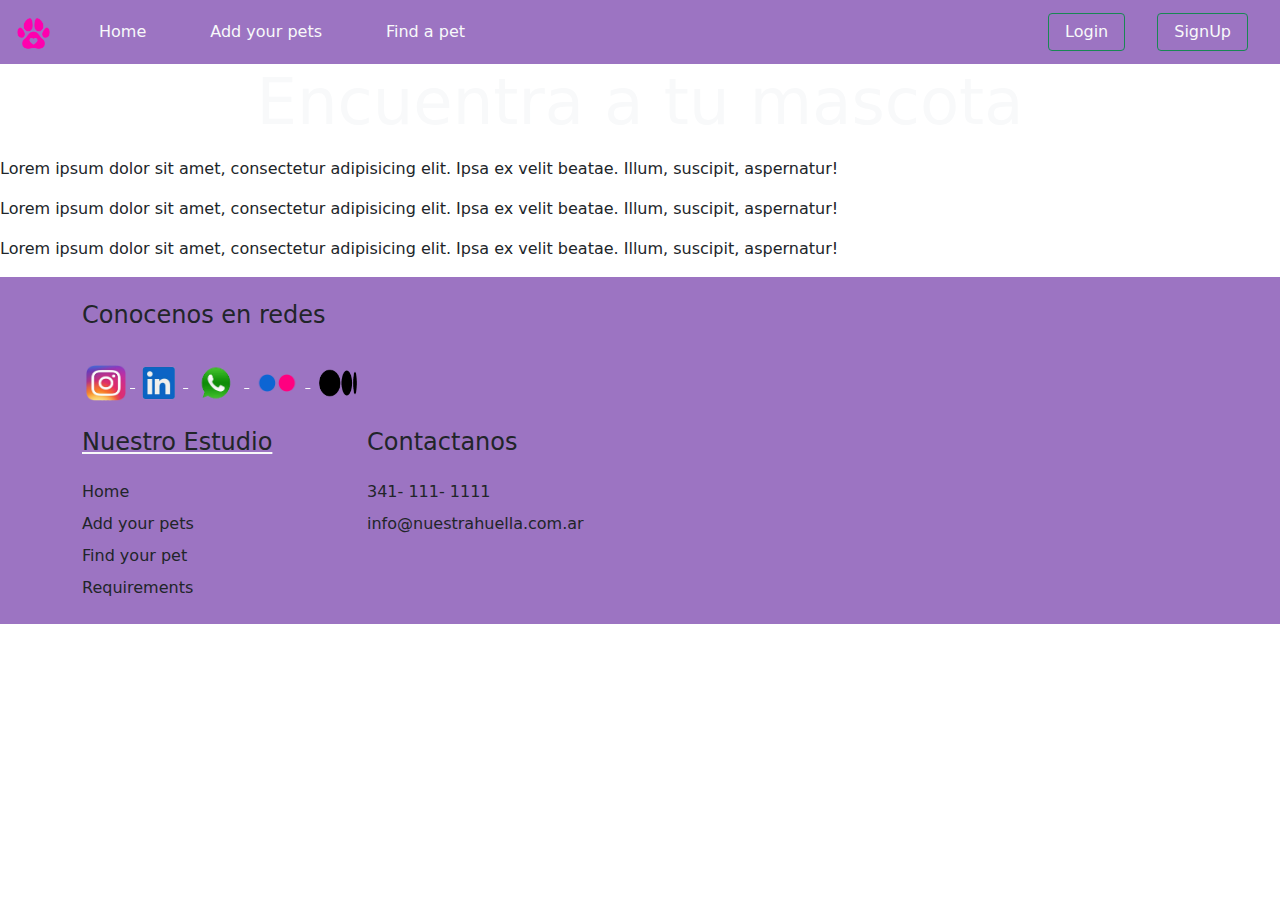
<file: main2/src/main/resources/templates/Index.html>
<!DOCTYPE html>
<html lang="es-AR" xmlns:th="http://www.thymeleaf.org">

<head>
  <meta charset="UTF-8">
  <meta name="viewport" content="width=device-width, initial-scale=1.0">
  <link rel="stylesheet" href="../static/css/main.css">
  <link rel="icon" type="image/png" href="../static/img/ícono.png">
  <link href="../static/bootstrap/css/bootstrap.min.css" rel="stylesheet" crossorigin="anonymous">




  <title>Tu Huella</title>
</head>

<body>
  <header>
    <nav class="navbar navbar-expand-lg navbar-dark estiloNav">
      <div class="container-fluid text-light estiloNav px-3">
        <a class="navbar-brand tex-light" href="#">
          <img src="../static/img/Huella_nueva.png" class="img-fluid d-inline-block align-text-top" width="35"
            height="35" alt="">
        </a>
        <button class="navbar-toggler" type="button" data-bs-toggle="collapse" data-bs-target="#navbarSupportedContent"
          aria-controls="navbarSupportedContent" aria-expanded="false" aria-label="Toggle navigation">
          <span class="navbar-toggler-icon"></span>
        </button>
        <div class="collapse navbar-collapse" id="navbarSupportedContent">
          <ul class="navbar-nav me-auto mb-3 mb-lg-0">
            <li class="nav-item">
              <a class="nav-link text-light btn-outline-success rounded-pill mx-2 px-4" aria-current="page" href="#">
                Home</a>
            </li>
            <li class="nav-item">
              <a class="nav-link text-light btn-outline-success rounded-pill mx-2 px-4" href="AddAPet-form.html">Add
                your
                pets</a>
            </li>
            <li class="nav-item">
              <a class="nav-link text-light btn-outline-success rounded-pill mx-2 px-4" data-bs-toggle="collapse"
                data-bs-target="#collapseWidthExample" aria-expanded="false" aria-controls="collapseWidthExample" href ="/pets.html">
                Find a
                pet</a>
            </li>

          </ul>
          <a class="btn text-light btn-outline-success mx-3 px-3 " href="login.html">Login</a>
          <a class="btn text-light btn-outline-success mx-3 px-3" href="singup-form.html">SignUp</a>
          <!-- <form class="d-flex">
            <input class="form-control m-2" type="search" placeholder="Search" aria-label="Search">
            <button class="text-light btn btn-outline-success my-2" type="submit">Search</button>
          </form> -->
        </div>
      </div>
    </nav>
    <div>
      <div class="collapse collapse-horizontal" id="collapseWidthExample">
        <div style="width: 100vw;">
          <nav>
            <section id="sección">
              <!-- <a id="primer" href="https://github.com/"> Ingresa ciudad, <br> país </br> o código postal </a> -->
              <a id="segundo" href="https://getbootstrap.com/"> Encuentra <br> un </br> perro </a>
              <a id="tercero" href="https://www.w3schools.com/"> Encuentra <br> un </br> gato </a>
              <a id="cuarto" href="https://flexboxfroggy.com/#es"> Encuentra <br> otras </br> mascotas </a>
            </section>
        </div>
      </div>
    </div>
  </header>

  <main>
    <section>
      <div class="container d-flex justify-content-center">
        <p class="display-3 text-light">Encuentra a tu mascota</p>
      </div>
      <div class="wrap">
        <div class="tarjeta-wrap">
          <div class="tarjeta">
            <div class="adelante card1"></div>
            <div class="atras">
              <p>Lorem ipsum dolor sit amet, consectetur adipisicing elit. Ipsa ex velit beatae. Illum, suscipit,
                aspernatur!</p>
            </div>
          </div>
        </div>
        <div class="tarjeta-wrap">
          <div class="tarjeta">
            <div class="adelante card2"></div>
            <div class="atras">
              <p>Lorem ipsum dolor sit amet, consectetur adipisicing elit. Ipsa ex velit beatae. Illum, suscipit,
                aspernatur!</p>
            </div>
          </div>
        </div>
        <div class="tarjeta-wrap">
          <div class="tarjeta">
            <div class="adelante card3"></div>
            <div class="atras">
              <p>Lorem ipsum dolor sit amet, consectetur adipisicing elit. Ipsa ex velit beatae. Illum, suscipit,
                aspernatur!</p>
            </div>
          </div>
        </div>
      </div>
      <!-- <div class="container-fluid d-flex justify-content-around align-content-end flex-wrap">
        <div class="card-img" style="width: 50vh;">
          <img src="../static/img/Logo-Huella.png" class="card-img-top " alt="...">
          <div class="card-body">
            <p class="card-text">Some quick example text to build on the card title and make up the bulk of the card's
              content.</p>
          </div>
        </div>
        <div class="card border border-5 border-success rounded-5 m-2" style="width: 50vh;">
          <img src="../static/img/Logo-Huella.png" class="card-img-top" alt="...">
          <div class="card-body">
            <p class="card-text">Some quick example text to build on the card title and make up the bulk of the card's
              content.</p>
          </div>
        </div>
        <div class="card border border-5 border-primary rounded-5 m-2" style="width: 50vh;">
          <img src="../static/img/Logo-Huella.png" class="card-img-top" alt="...">
          <div class="card-body">
            <p class="card-text">Some quick example text to build on the card title and make up the bulk of the card's
              content.</p>
          </div>
        </div>
        <div class="card border border-5 border-danger rounded-5" style="width: 18rem;">
            <img src="../static/img/Logo-Huella.png" class="card-img-top" alt="...">
            <div class="card-body">
              <p class="card-text">Some quick example text to build on the card title and make up the bulk of the card's
                content.</p>
            </div>
      </div>

      </div>-->
      <!-- </section>
      <div class="container-fluid d-flex justify-content-around align-content-end flex-wrap">
        <div class="card-img border border-5 border-info rounded-5 m-2" style="width: 50vh;">
          <img src="../static/img/Logo-Huella.png" class="card-img-top " alt="...">
          <div class="card-body">
            <p class="card-text">Some quick example text to build on the card title and make up the bulk of the card's
              content.</p>
          </div>
        </div>
        <div class="card border border-5 border-primary rounded-5 m-2" style="width: 50vh;">
          <img src="../static/img/Logo-Huella.png" class="card-img-top" alt="...">
          <div class="card-body">
            <p class="card-text">Some quick example text to build on the card title and make up the bulk of the card's
              content.</p>
          </div>
        </div>
        <div class="card-img border border-5 border-info rounded-5 m-2" style="width: 50vh;">
          <img src="../static/img/Logo-Huella.png" class="card-img-top " alt="...">
          <div class="card-body">
            <p class="card-text">Some quick example text to build on the card title and make up the bulk of the card's
              content.</p>
          </div>
        </div> -->
      <!--<div class="card border border-5 border-danger rounded-5" style="width: 18rem;">
            <img src="../static/img/Logo-Huella.png" class="card-img-top" alt="...">
            <div class="card-body">
              <p class="card-text">Some quick example text to build on the card title and make up the bulk of the card's
                content.</p>
            </div>-->

      <!--<div class="card border border-5 border-danger rounded-5" style="width: 18rem;">
            <img src="../static/img/Logo-Huella.png" class="card-img-top" alt="...">
            <div class="card-body">
              <p class="card-text">Some quick example text to build on the card title and make up the bulk of the card's
                content.</p>
            </div>
        </div>-->
      <aside>

      </aside>
    </section>
  </main>

  <footer class="estiloNav">
    <div class="container pt-4">
      <div class="row d-flex">
        <div class="col-lg col-1">
          <h3 class="h4 pb-lg-3 text-dark regular-400">Conocenos en redes</h2>
            <ul class="list-inline footer-icons light-400">
              <li class="list-inline-item m-1">
                <a class="text-light" target="_blank" href="http://www.instagram/NuestraHuella.com/">
                  <img src="../static/img/Instagram.png" width="40" height="36" alt="Logo Instagram" </a>
              </li>
              <li class="list-inline-item m-1">
                <a class="text-light" target="_blank" href="http://www.Linkedin/NuestraHuella.com/">
                  <img src="../static/img/Linkedin.png" width="40" height="40" alt="Logo Linkedin" </a>
              </li>
              <li class="list-inline-item m-1">
                <a class="text-light" target="_blank" href="https://www.webwhatsapp.com/">
                  <img src="../static/img/WhatsApp.png" width="48" height="50" alt="Logo WhatsApp" </a>
              </li>
              <li class="list-inline-item m-1">
                <a class="text-light" target="_blank" href="https://www.flickr.com/">
                  <img src="../static/img/Flickr.png" width="48" height="50" alt="Logo Flickr" </a>
              </li>
              <li class="list-inline-item m-1">
                <a class="text-light" target="_blank" href="https://www.medium.com/">
                  <img src="../static/img/Medium.png" width="48" height="50" alt="Logo Medium" </a>
              </li>
            </ul>
        </div>

        <div class="col-lg-3 col-md-3 my-sm-0 mt-4">
          <h3 class="h4 pb-lg-3 text-dark regular-400">Nuestro Estudio</h2>
            <ul class="list-unstyled text-dark light-300">
              <li class="pb-2">
                <i class="fas fa-home"></i>
                <i class='bx-fw <!-- bx --> bx-xs'></i><a class="text-decoration-none text-dark py-1 href="
                  index.html">Home</a>
              </li>
              <li class="pb-2">
                <i class="fas fa-plus"></i>
                <i class='bx-fw <!-- bx --> bx-xs'></i><a class="text-decoration-none text-dark py-1"
                  href="AddAPet-form.html">Add your pets</a>
              </li>
              <li class="pb-2">
                <i class="fas fa-search"></i>
                <i class='bx-fw <!-- bx --> bx-xs'></i><a class="text-decoration-none text-dark py-1"
                  href="PetList.html">Find your pet</a>
              </li>
              <li class="pb-2">
                <i class="fas fa-file-contract"></i>
                <i class='bx-fw bx bx-xs'></i></i><a class="text-decoration-none text-dark py-1"
                  href="Requirements.html">Requirements</a>
              </li>
            </ul>
        </div>

        <div class="col-lg-3 col-md-3 my-sm-0 mt-4">
          <h3 class="h4 pb-lg-3 text-dark regular-400">Contactanos</h2>
            <ul class="list-unstyled text-dark light-300">
              <li class="pb-2">
                <i class="fas fa-phone"></i>
                <a class="text-decoration-none text-dark py-1" href="tel:010-020-0340">341- 111- 1111</a>
              </li>
              <li class="pb-2">
                <i class="fas fa-envelope-open"></i>
                <a class="text-decoration-none text-dark py-1"
                  href="mailto:info@nuestrahuella.com">info@nuestrahuella.com.ar</a>
              </li>
            </ul>
        </div>
      </div>
    </div>
  </footer>


  <script src="../static/bootstrap/js/bootstrap.bundle.min.js" crossorigin="anonymous"></script>

</body>

</html>
</file>
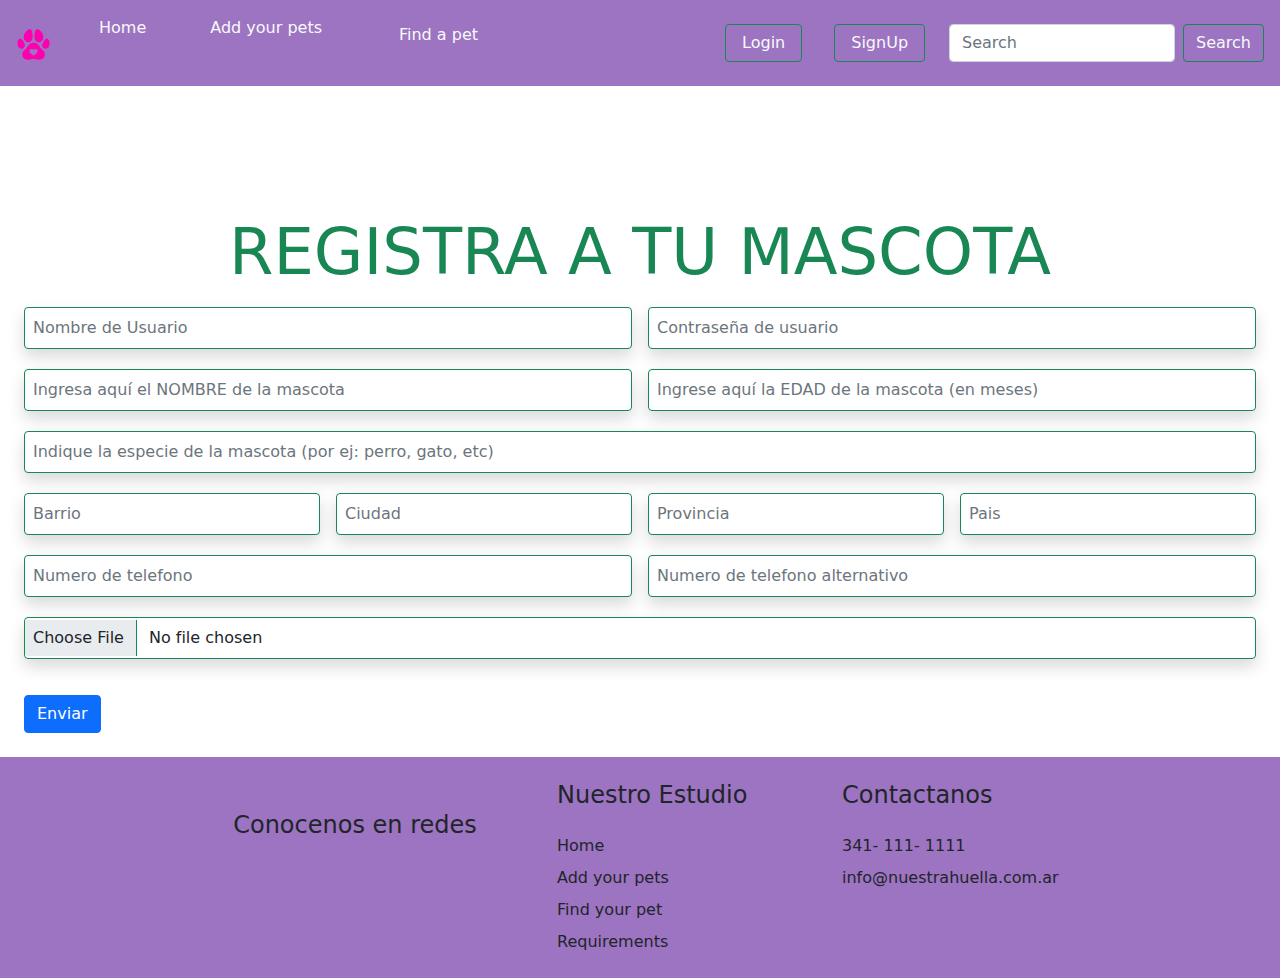
<file: main2/src/main/resources/templates/4-AddAPet-form.html>
<!DOCTYPE html>
<html lang="es-AR" xmlns:th="http://www.thymeleaf.org">

<head>
    <meta charset="UTF-8">
    <meta http-equiv="X-UA-Compatible" content="IE=edge">
    <meta name="viewport" content="width=device-width, initial-scale=1.0">
    <link rel="stylesheet" href="../static/css/main.css">
    <link rel="icon" type="image/png" href="../static/img/ícono.png">
    <link href="../static/bootstrap/css/bootstrap.min.css" rel="stylesheet" crossorigin="anonymous">
    <link rel="preconnect" href="https://fonts.googleapis.com">
    <link rel="preconnect" href="https://fonts.gstatic.com" crossorigin>
    <link href="https://fonts.googleapis.com/css2?family=Irish+Grover&family=Sigmar+One&display=swap" rel="stylesheet">

    <title>Tu Huella</title>
</head>

<body>
    <header>
        <nav class="navbar navbar-expand-lg navbar-dark estiloNav">
            <div class="container-fluid text-light estiloNav px-3">
                <a class="navbar-brand tex-light" href="#">
                    <img src="../static/img/Huella_nueva.png" class="img-fluid d-inline-block align-text-top" width="35"
                        height="35" alt="">
                </a>
                <button class="navbar-toggler" type="button" data-bs-toggle="collapse"
                    data-bs-target="#navbarSupportedContent" aria-controls="navbarSupportedContent"
                    aria-expanded="false" aria-label="Toggle navigation">
                    <span class="navbar-toggler-icon"></span>
                </button>
                <div class="collapse navbar-collapse" id="navbarSupportedContent">
                    <ul class="navbar-nav me-auto mb-3 mb-lg-0">
                        <li class="nav-item">
                            <a class="nav-link text-light btn-outline-success rounded-pill mx-2 px-4"
                                aria-current="page" href="index.html">
                                Home</a>
                        </li>
                        <li class="nav-item">
                            <a class="nav-link text-light btn-outline-success rounded-pill mx-2 px-4"
                                href="AddAPet-form.html">Add your
                                pets</a>
                        </li>
                        <p>
                            <button class="btn text-light" type="button" data-bs-toggle="collapse"
                                data-bs-target="#collapseWidthExample" aria-expanded="false"
                                aria-controls="collapseWidthExample">
                                <li class="nav-item">
                                    <a class="nav-link text-light btn-outline-success rounded-pill mx-2 px-4"
                                        href="/pets.html">Find a
                                        pet</a>
                                </li>
                            </button>
                        </p>
                    </ul>
                    <a class="btn text-light btn-outline-success mx-3 px-3 " href="login.html">Login</a>
                    <a class="btn text-light btn-outline-success mx-3 px-3" href="singup-form.html">SignUp</a>
                    <form class="d-flex">
                        <input class="form-control m-2" type="search" placeholder="Search" aria-label="Search">
                        <button class="text-light btn btn-outline-success my-2" type="submit">Search</button>
                    </form>
                </div>
            </div>
        </nav>
        <div style="min-height: 120px;">
            <div class="collapse collapse-horizontal" id="collapseWidthExample">
                <div style="width: 975px;">
                    <nav>
                        <section id="sección">
                            <a id="primer" href="https://github.com/"> Ingresa ciudad, <br> país </br> o código postal
                            </a>
                            <a id="segundo" href="https://getbootstrap.com/"> Encuentra <br> un </br> perro </a>
                            <a id="tercero" href="https://www.w3schools.com/"> Encuentra <br> un </br> gato </a>
                            <a id="cuarto" href="https://flexboxfroggy.com/#es"> Encuentra <br> otras </br> mascotas
                            </a>
                        </section>
                </div>
            </div>
        </div>
    </header>

    <main>
        <div class="titulos p-2 text-success">
            <h2 class="display-3 d-flex justify-content-center">REGISTRA A TU MASCOTA</h2>
        </div>
        <form class="row g-3 d-flex justify-content-center px-4" method="post" action="/send.php"
            enctype="multipart/form-data">
            <div class="col-md-6">
                <input type="text" name="USER"
                    class="form-control border border-success shadow p-2 mb-1 bg-body rounded"
                    placeholder="Nombre de Usuario">
            </div>
            <div class="col-md-6">
                <input type="password" pass="password"
                    class="form-control border border-success shadow p-2 mb-1 bg-body rounded"
                    placeholder="Contraseña de usuario">
            </div>
            <div class="col-6">
                <input type="text" name="name"
                    class="form-control border border-success shadow p-2 mb-1 bg-body rounded"
                    placeholder="Ingresa aquí el NOMBRE de la mascota">
            </div>
            <br> <br>
            <div class="col-6">
                <input type="Age" name="age" class="form-control border border-success shadow p-2 mb-1 bg-body rounded"
                    placeholder="Ingrese aquí la EDAD de la mascota (en meses)">
            </div>
            <div class="col-12">
                <input type="specie" name="tipo mascota"
                    class="form-control border border-success shadow p-2 mb-1 bg-body rounded"
                    placeholder="Indique la especie de la mascota (por ej: perro, gato, etc)">
            </div>
            <div class="col-md-3">
                <input type="text" name="neighbourhood"
                    class="form-control border border-success shadow p-2 mb-1 bg-body rounded" placeholder="Barrio">
            </div>
            <div class="col-md-3">
                <input type="text" name="city"
                    class="form-control border border-success shadow p-2 mb-1 bg-body rounded" placeholder="Ciudad">
            </div>
            <div class="col-md-3">
                <input type="text" name="province"
                    class="form-control border border-success shadow p-2 mb-1 bg-body rounded" placeholder="Provincia">
            </div>
            <div class="col-md-3">
                <input type="text" name="country"
                    class="form-control border border-success shadow p-2 mb-1 bg-body rounded" placeholder="Pais">
            </div>
            <div class="col-md-6">
                <input type="number" name="phoneNumber"
                    class="form-control border border-success shadow p-2 mb-1 bg-body rounded"
                    placeholder="Numero de telefono">
            </div>
            <div class="col-md-6">
                <input type="number" name="alternativeNumber"
                    class="form-control border border-success shadow p-2 mb-1 bg-body rounded"
                    placeholder="Numero de telefono alternativo">
            </div>
            <div class="input-group mb-3">
                <input class="form-control border border-success shadow p-2 mb-1 bg-body rounded" type="file"
                    name="photoPet" placeholder="Adjunte la foto de la mascota">
            </div>
            <div class="col-12">
                <button type="submit" class="btn btn-primary">Enviar</button>
            </div>
            <br>
        </form>
        <br>

        <aside>

        </aside>

    </main>

    <footer class="estiloNav col-12">
        <div class="container pt-4">
            <div class="row d-flex justify-content-center">


                <div class="col-lg-4">
                    <a class="navbar-brand" href="index.html"></a>
                    <h2 class="h4 pb-lg-3 text-dark text-center">Conocenos en redes</h2>

                    <ul class="list-inline footer-icons">
                        <li class="list-inline-item m-1">
                            <a class="text-light" target="_blank" href="http://www.instagram/NuestraHuella.com/">
                                <i class='bx bxl-facebook-square bx-md'></i>
                            </a>
                        </li>
                        <li class="list-inline-item m-1">
                            <a class="text-light" target="_blank" href="http://www.Linkedin/NuestraHuella.com/">
                                <i class='bx bxl-linkedin-square bx-md'></i>
                            </a>
                        </li>
                        <li class="list-inline-item m-1">
                            <a class="text-light" target="_blank" href="https://www.webwhatsapp.com/">
                                <i class='bx bxl-whatsapp-square bx-md'></i>
                            </a>
                        </li>
                        <li class="list-inline-item m-1">
                            <a class="text-light" target="_blank" href="https://www.flickr.com/">
                                <i class='bx bxl-flickr-square bx-md'></i>
                            </a>
                        </li>
                        <li class="list-inline-item m-1">
                            <a class="text-light" target="_blank" href="https://www.medium.com/">
                                <i class='bx bxl-medium-square bx-md'></i>
                            </a>
                        </li>
                    </ul>
                </div>

                <div class="col-lg-3 col-md-3 my-sm-0 mt-4">
                    <h3 class="h4 pb-lg-3 text-dark regular-400">Nuestro Estudio</h2>
                        <ul class="list-unstyled text-dark light-300">
                            <li class="pb-2">
                                <i class='bx-fw bx bxs-chevron-right bx-xs'></i><a
                                    class="text-decoration-none text-dark" href="index.html">Home</a>
                            </li>
                            <li class="pb-2">
                                <i class='bx-fw bx bxs-chevron-right bx-xs'></i><a
                                    class="text-decoration-none text-dark py-1" href="PetForm.html">Add your pets</a>
                            </li>
                            <li class="pb-2">
                                <i class='bx-fw bx bxs-chevron-right bx-xs'></i><a
                                    class="text-decoration-none text-dark py-1" href="PetList.html">Find your pet</a>
                            </li>
                            <li class="pb-2">
                                <i class='bx-fw bx bxs-chevron-right bx-xs'></i></i><a
                                    class="text-decoration-none text-dark py-1"
                                    href="Requirements.html">Requirements</a>
                            </li>
                        </ul>
                </div>

                <div class="col-lg-3 col-md-3 my-sm-0 mt-4">
                    <h2 class="h4 pb-lg-3 text-dark regular-400">Contactanos</h2>
                    <ul class="list-unstyled text-dark light-300">
                        <li class="pb-2">
                            <i class='bx-fw bx bx-phone bx-xs'></i><a class="text-decoration-none text-dark py-1"
                                href="tel:010-020-0340">341- 111- 1111</a>
                        </li>
                        <li class="pb-2">
                            <i class='bx-fw bx bx-mail-send bx-xs'></i><a class="text-decoration-none text-dark py-1"
                                href="mailto:info@nuestrahuella.com">info@nuestrahuella.com.ar</a>
                        </li>
                    </ul>
                </div>

            </div>
        </div>
    </footer>

    <script src="../static/bootstrap/js/bootstrap.bundle.min.js" crossorigin="anonymous"></script>

</body>

</html>
</file>
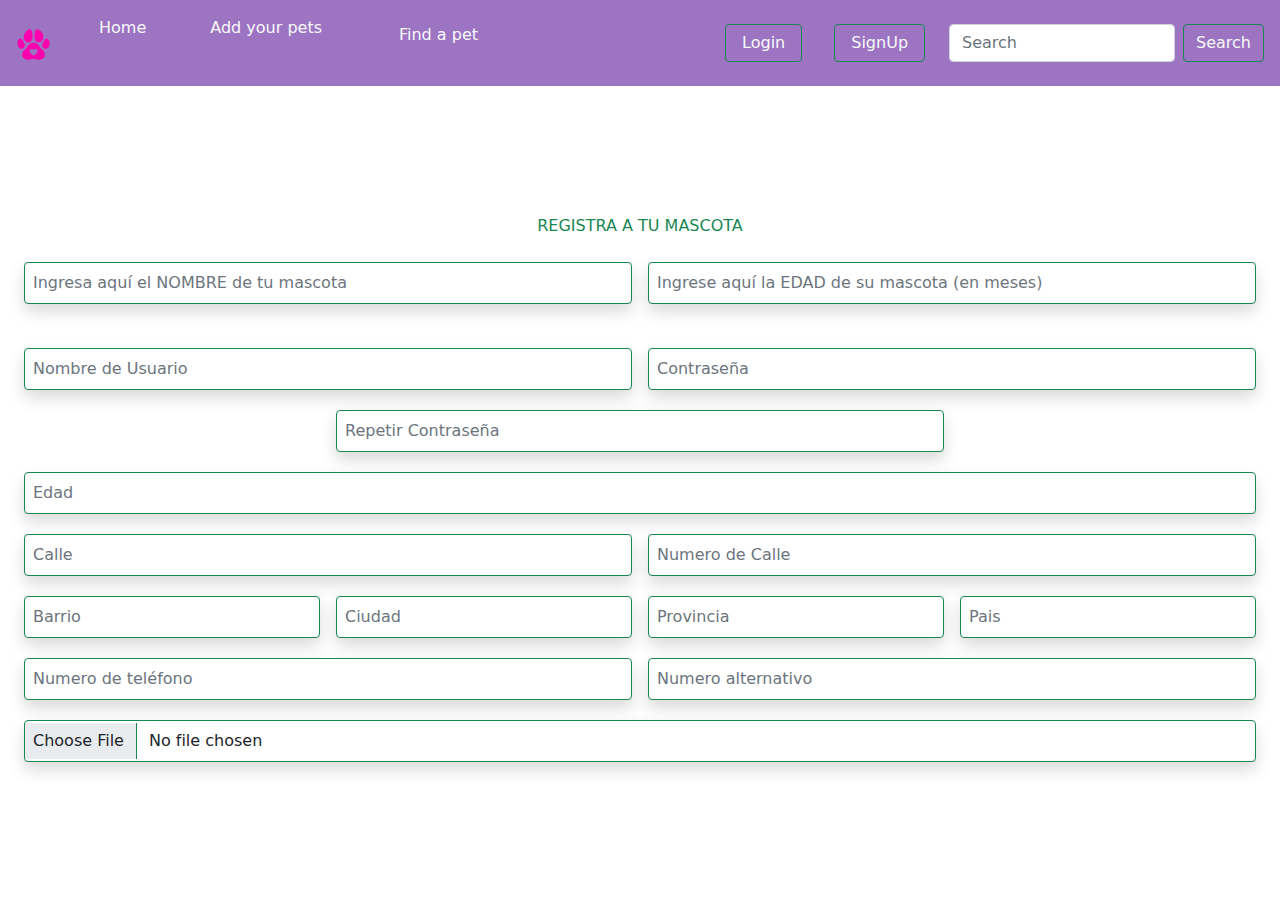
<file: main2/src/main/resources/templates/AddAPet-form.html>
<!DOCTYPE html>
<html lang="es-AR" xmlns:th="http://www.thymeleaf.org">

<head>
    <meta charset="UTF-8">
    <meta http-equiv="X-UA-Compatible" content="IE=edge">
    <meta name="viewport" content="width=device-width, initial-scale=1.0">
    <link rel="stylesheet" href="../static/css/main.css">
    <link rel="icon" type="image/png" href="../static/img/ícono.png">
    <link href="../static/bootstrap/css/bootstrap.min.css" rel="stylesheet" crossorigin="anonymous">
    <link rel="preconnect" href="https://fonts.googleapis.com">
    <link rel="preconnect" href="https://fonts.gstatic.com" crossorigin>
    <link href="https://fonts.googleapis.com/css2?family=Irish+Grover&family=Sigmar+One&display=swap" rel="stylesheet">

    <title>Tu Huella</title>
</head>

<body>
    <header>
        <nav class="navbar navbar-expand-lg navbar-dark estiloNav">
            <div class="container-fluid text-light estiloNav px-3">
                <a class="navbar-brand tex-light" href="#">
                    <img src="../static/img/Huella_nueva.png" class="img-fluid d-inline-block align-text-top" width="35"
                        height="35" alt="">
                </a>
                <button class="navbar-toggler" type="button" data-bs-toggle="collapse"
                    data-bs-target="#navbarSupportedContent" aria-controls="navbarSupportedContent"
                    aria-expanded="false" aria-label="Toggle navigation">
                    <span class="navbar-toggler-icon"></span>
                </button>
                <div class="collapse navbar-collapse" id="navbarSupportedContent">
                    <ul class="navbar-nav me-auto mb-3 mb-lg-0">
                        <li class="nav-item">
                            <a class="nav-link text-light btn-outline-success rounded-pill mx-2 px-4"
                                aria-current="page" href="index.html">
                                Home</a>
                        </li>
                        <li class="nav-item">
                            <a class="nav-link text-light btn-outline-success rounded-pill mx-2 px-4"
                                href="AddAPet-form.html">Add your
                                pets</a>
                        </li>
                        <p>
                            <button class="btn text-light" type="button" data-bs-toggle="collapse"
                                data-bs-target="#collapseWidthExample" aria-expanded="false"
                                aria-controls="collapseWidthExample">
                                <li class="nav-item">
                                    <a class="nav-link text-light btn-outline-success rounded-pill mx-2 px-4"
                                        href="/pets.html">Find a
                                        pet</a>
                                </li>
                            </button>
                        </p>
                    </ul>
                    <a class="btn text-light btn-outline-success mx-3 px-3 " href="login.html">Login</a>
                    <a class="btn text-light btn-outline-success mx-3 px-3" href="singup-form.html">SignUp</a>
                    <form class="d-flex">
                        <input class="form-control m-2" type="search" placeholder="Search" aria-label="Search">
                        <button class="text-light btn btn-outline-success my-2" type="submit">Search</button>
                    </form>
                </div>
            </div>
        </nav>
        <div style="min-height: 120px;">
            <div class="collapse collapse-horizontal" id="collapseWidthExample">
                <div style="width: 975px;">
                    <nav>
                        <section id="sección">
                            <a id="primer" href="https://github.com/"> Ingresa ciudad, <br> país </br> o código postal
                            </a>
                            <a id="segundo" href="https://getbootstrap.com/"> Encuentra <br> un </br> perro </a>
                            <a id="tercero" href="https://www.w3schools.com/"> Encuentra <br> un </br> gato </a>
                            <a id="cuarto" href="https://flexboxfroggy.com/#es"> Encuentra <br> otras </br> mascotas
                            </a>
                        </section>
                </div>
            </div>
        </div>
    </header>

    <main>
        <div class="titulos p-2 text-success">
            <p class="d-flex justify-content-center">REGISTRA A TU MASCOTA</p>
        </div>
        <form class="row g-3 d-flex justify-content-center px-4">
            <div class="col-6">
                <input type="text" name="name"
                    class="form-control border border-success shadow p-2 mb-1 bg-body rounded"
                    placeholder="Ingresa aquí el NOMBRE de tu mascota">
                <br>
            </div>
            <div class="col-md-6">
                <input type="Age" name="age" class="form-control border border-success shadow p-2 mb-1 bg-body rounded"
                    placeholder="Ingrese aquí la EDAD de su mascota (en meses)">
            </div>
            <div class="col-md-6">
                <input type="text" name="USER"
                    class="form-control border border-success shadow p-2 mb-1 bg-body rounded"
                    placeholder="Nombre de Usuario">
            </div>
            <div class="col-md-6">
                <input type="password" pass="password"
                    class="form-control border border-success shadow p-2 mb-1 bg-body rounded" placeholder="Contraseña">
            </div>
            <div class="col-md-6">
                <input type="email" name="password"
                    class="form-control border border-success shadow p-2 mb-1 bg-body rounded"
                    placeholder="Repetir Contraseña">
            </div>
            <div class="col-12">
                <input type="number" name="age"
                    class="form-control border border-success shadow p-2 mb-1 bg-body rounded" placeholder="Edad">
            </div>
            <div class="col-md-6">
                <input type="text" name="street"
                    class="form-control border border-success shadow p-2 mb-1 bg-body rounded" placeholder="Calle">
            </div>
            <div class="col-md-6">
                <input type="number" name="streetNumber"
                    class="form-control border border-success shadow p-2 mb-1 bg-body rounded"
                    placeholder="Numero de Calle">
            </div>
            <div class="col-md-3">
                <input type="text" name="neighborhood"
                    class="form-control border border-success shadow p-2 mb-1 bg-body rounded" placeholder="Barrio">
            </div>
            <div class="col-md-3">
                <input type="text" name="city"
                    class="form-control border border-success shadow p-2 mb-1 bg-body rounded" placeholder="Ciudad">
            </div>
            <div class="col-md-3">
                <input type="text" name="province"
                    class="form-control border border-success shadow p-2 mb-1 bg-body rounded" placeholder="Provincia">
            </div>
            <div class="col-md-3">
                <input type="text" name="country"
                    class="form-control border border-success shadow p-2 mb-1 bg-body rounded" placeholder="Pais">
            </div>
            <div class="col-md-6">
                <input type="number" name="phoneNumber"
                    class="form-control border border-success shadow p-2 mb-1 bg-body rounded"
                    placeholder="Numero de teléfono">
            </div>
            <div class="col-md-6">
                <input type="number" name="alternativeNumber"
                    class="form-control border border-success shadow p-2 mb-1 bg-body rounded"
                    placeholder="Numero alternativo">
            </div>
            <div class="col-12">
                <input type="file" name="profilePhoto"
                    class="form-control border border-success shadow p-2 mb-1 bg-body rounded"
                    placeholder="Foto de perfil">
            </div>
        </form>

        <aside>

        </aside>

    </main>



    <script src="../static/bootstrap/js/bootstrap.bundle.min.js" crossorigin="anonymous"></script>

</body>

</html>
</file>
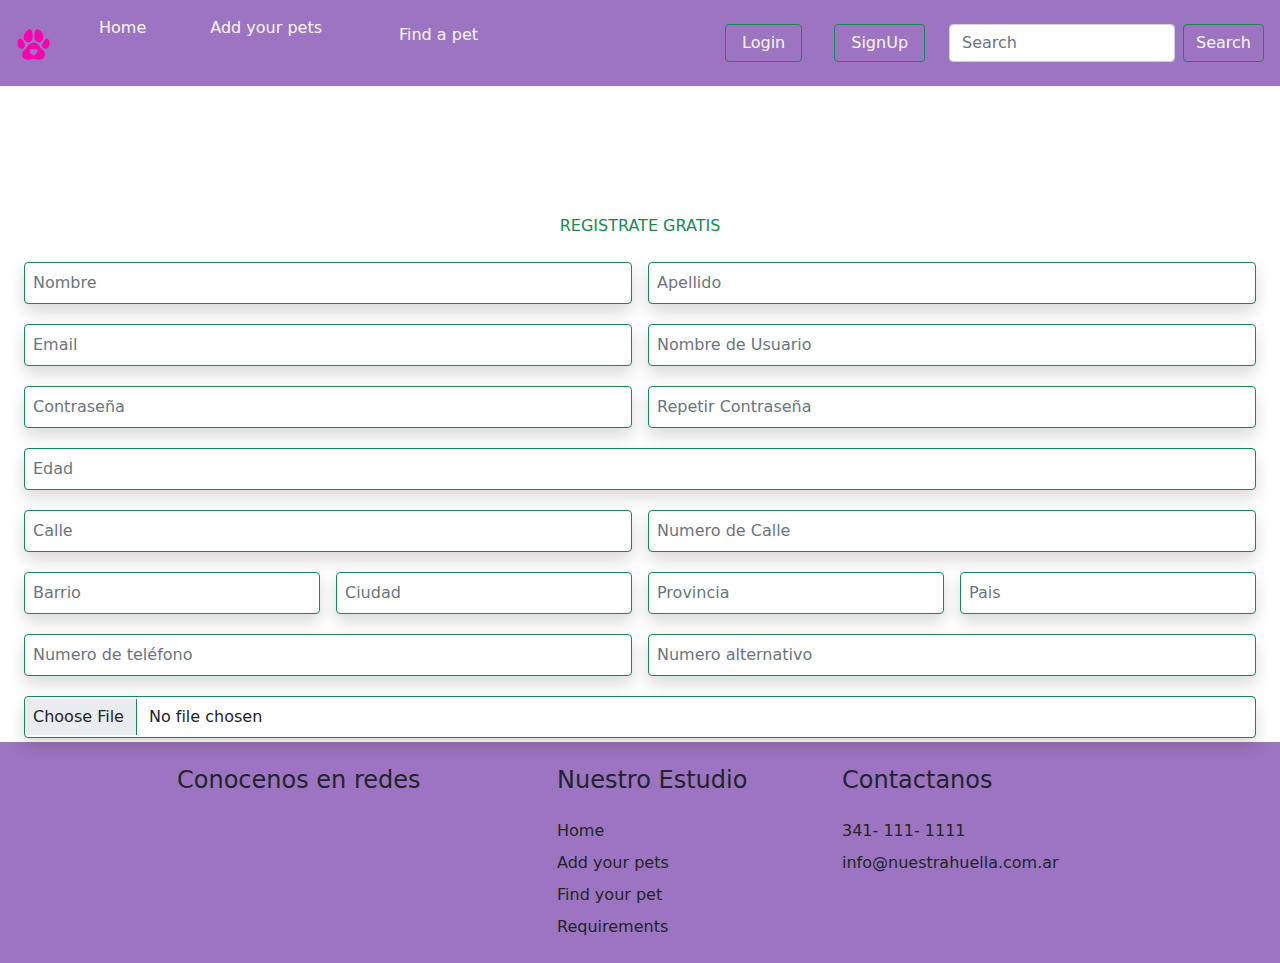
<file: main2/src/main/resources/templates/singup-form.html>
<!DOCTYPE html>
<html lang="es-AR" xmlns:th="http://www.thymeleaf.org">

<head>
  <meta charset="UTF-8">
  <meta http-equiv="X-UA-Compatible" content="IE=edge">
  <meta name="viewport" content="width=device-width, initial-scale=1.0">
  <link rel="stylesheet" href="../static/css/main.css">
  <link rel="icon" type="image/png" href="../static/img/ícono.png">
  <link href="../static/bootstrap/css/bootstrap.min.css" rel="stylesheet" crossorigin="anonymous">
  <link rel="preconnect" href="https://fonts.googleapis.com">
  <link rel="preconnect" href="https://fonts.gstatic.com" crossorigin>
  <link href="https://fonts.googleapis.com/css2?family=Irish+Grover&family=Sigmar+One&display=swap" rel="stylesheet">

  <title>Tu Huella</title>
</head>

<body>
  <header>
    <nav class="navbar navbar-expand-lg navbar-dark estiloNav">
      <div class="container-fluid text-light estiloNav px-3">
        <a class="navbar-brand tex-light" href="#">
          <img src="../static/img/Huella_nueva.png" class="img-fluid d-inline-block align-text-top" width="35"
            height="35" alt="">
        </a>
        <button class="navbar-toggler" type="button" data-bs-toggle="collapse" data-bs-target="#navbarSupportedContent"
          aria-controls="navbarSupportedContent" aria-expanded="false" aria-label="Toggle navigation">
          <span class="navbar-toggler-icon"></span>
        </button>
        <div class="collapse navbar-collapse" id="navbarSupportedContent">
          <ul class="navbar-nav me-auto mb-3 mb-lg-0">
            <li class="nav-item">
              <a class="nav-link text-light btn-outline-success rounded-pill mx-2 px-4" aria-current="page" href="index.html">
                Home</a>
            </li>
            <li class="nav-item">
              <a class="nav-link text-light btn-outline-success rounded-pill mx-2 px-4" href="/users.html">Add your
                pets</a>
            </li>
            <p>
              <button class="btn text-light" type="button" data-bs-toggle="collapse" data-bs-target="#collapseWidthExample"
                aria-expanded="false" aria-controls="collapseWidthExample">
                <li class="nav-item">
                  <a class="nav-link text-light btn-outline-success rounded-pill mx-2 px-4" href="/pets.html">Find a
                    pet</a>
                </li>
              </button>
            </p>
          </ul>
          <a class="btn text-light btn-outline-success mx-3 px-3 " href="/login.html">Login</a>
          <a class="btn text-light btn-outline-success mx-3 px-3" href="/singup.html">SignUp</a>
          <form class="d-flex">
            <input class="form-control m-2" type="search" placeholder="Search" aria-label="Search">
            <button class="text-light btn btn-outline-success my-2" type="submit">Search</button>
          </form>
        </div>
      </div>
    </nav>
    <div style="min-height: 120px;">
      <div class="collapse collapse-horizontal" id="collapseWidthExample">
        <div style="width: 975px;">
          <nav>
            <section id="sección">
              <a id="primer" href="https://github.com/"> Ingresa ciudad, <br> país </br> o código postal </a>
              <a id="segundo" href="https://getbootstrap.com/"> Encuentra <br> un </br> perro </a>
              <a id="tercero" href="https://www.w3schools.com/"> Encuentra <br> un </br> gato </a>
              <a id="cuarto" href="https://flexboxfroggy.com/#es"> Encuentra <br> otras </br> mascotas </a>
            </section>
        </div>
      </div>
    </div>
  </header>

  <main>
    <div class="titulos p-2 text-success">
      <p class="d-flex justify-content-center">REGISTRATE GRATIS</p>
    </div>
    <form class="row g-3 d-flex justify-content-center px-4">
      <div class="col-6">
        <input type="text" name="name" class="form-control border border-success shadow p-2 mb-1 bg-body rounded"
          placeholder="Nombre">
      </div>
      <div class="col-6">
        <input type="text" name="surname" class="form-control border border-success shadow p-2 mb-1 bg-body rounded"
          placeholder="Apellido">
      </div>
      <div class="col-md-6">
        <input type="email" name="email" class="form-control border border-success shadow p-2 mb-1 bg-body rounded"
          placeholder="Email">
      </div>
      <div class="col-md-6">
        <input type="text" name="USER" class="form-control border border-success shadow p-2 mb-1 bg-body rounded"
          placeholder="Nombre de Usuario">
      </div>
      <div class="col-md-6">
        <input type="password" name="password"
          class="form-control border border-success shadow p-2 mb-1 bg-body rounded" placeholder="Contraseña">
      </div>
      <div class="col-md-6">
        <input type="email" name="password" class="form-control border border-success shadow p-2 mb-1 bg-body rounded"
          placeholder="Repetir Contraseña">
      </div>
      <div class="col-12">
        <input type="number" name="age" class="form-control border border-success shadow p-2 mb-1 bg-body rounded"
          placeholder="Edad">
      </div>
      <div class="col-md-6">
        <input type="text" name="street" class="form-control border border-success shadow p-2 mb-1 bg-body rounded"
          placeholder="Calle">
      </div>
      <div class="col-md-6">
        <input type="number" name="streetNumber"
          class="form-control border border-success shadow p-2 mb-1 bg-body rounded" placeholder="Numero de Calle">
      </div>
      <div class="col-md-3">
        <input type="text" name="neighborhood"
          class="form-control border border-success shadow p-2 mb-1 bg-body rounded" placeholder="Barrio">
      </div>
      <div class="col-md-3">
        <input type="text" name="city" class="form-control border border-success shadow p-2 mb-1 bg-body rounded"
          placeholder="Ciudad">
      </div>
      <div class="col-md-3">
        <input type="text" name="province" class="form-control border border-success shadow p-2 mb-1 bg-body rounded"
          placeholder="Provincia">
      </div>
      <div class="col-md-3">
        <input type="text" name="country" class="form-control border border-success shadow p-2 mb-1 bg-body rounded"
          placeholder="Pais">
      </div>
      <div class="col-md-6">
        <input type="number" name="phoneNumber"
          class="form-control border border-success shadow p-2 mb-1 bg-body rounded" placeholder="Numero de teléfono">
      </div>
      <div class="col-md-6">
        <input type="number" name="alternativeNumber"
          class="form-control border border-success shadow p-2 mb-1 bg-body rounded" placeholder="Numero alternativo">
      </div>
      <div class="col-12">
        <input type="file" name="profilePhoto"
          class="form-control border border-success shadow p-2 mb-1 bg-body rounded" placeholder="Foto de perfil">
      </div>
    </form>

    <aside>

    </aside>

  </main>

  <footer class="estiloNav">
    <div class="container pt-4">
      <div class="row d-flex justify-content-center">


        <div class="col-lg-4 col-1">
          <a class="navbar-brand" href="index.html">
            <h3 class="h4 pb-lg-3 text-dark regular-400">Conocenos en redes</h2>

              <ul class="list-inline footer-icons light-400">
                <li class="list-inline-item m-1">
                  <a class="text-light" target="_blank" href="http://www.instagram/NuestraHuella.com/">
                    <i class='bx bxl-facebook-square bx-md'></i>
                  </a>
                </li>
                <li class="list-inline-item m-1">
                  <a class="text-light" target="_blank" href="http://www.Linkedin/NuestraHuella.com/">
                    <i class='bx bxl-linkedin-square bx-md'></i>
                  </a>
                </li>
                <li class="list-inline-item m-1">
                  <a class="text-light" target="_blank" href="https://www.webwhatsapp.com/">
                    <i class='bx bxl-whatsapp-square bx-md'></i>
                  </a>
                </li>
                <li class="list-inline-item m-1">
                  <a class="text-light" target="_blank" href="https://www.flickr.com/">
                    <i class='bx bxl-flickr-square bx-md'></i>
                  </a>
                </li>
                <li class="list-inline-item m-1">
                  <a class="text-light" target="_blank" href="https://www.medium.com/">
                    <i class='bx bxl-medium-square bx-md'></i>
                  </a>
                </li>
              </ul>
        </div>

        <div class="col-lg-3 col-md-3 my-sm-0 mt-4">
          <h3 class="h4 pb-lg-3 text-dark regular-400">Nuestro Estudio</h2>
            <ul class="list-unstyled text-dark light-300">
              <li class="pb-2">
                <i class='bx-fw bx bxs-chevron-right bx-xs'></i><a class="text-decoration-none text-dark"
                  href="index.html">Home</a>
              </li>
              <li class="pb-2">
                <i class='bx-fw bx bxs-chevron-right bx-xs'></i><a class="text-decoration-none text-dark py-1"
                  href="PetForm.html">Add your pets</a>
              </li>
              <li class="pb-2">
                <i class='bx-fw bx bxs-chevron-right bx-xs'></i><a class="text-decoration-none text-dark py-1"
                  href="PetList.html">Find your pet</a>
              </li>
              <li class="pb-2">
                <i class='bx-fw bx bxs-chevron-right bx-xs'></i></i><a class="text-decoration-none text-dark py-1"
                  href="Requirements.html">Requirements</a>
              </li>
            </ul>
        </div>

        <div class="col-lg-3 col-md-3 my-sm-0 mt-4">
          <h2 class="h4 pb-lg-3 text-dark regular-400">Contactanos</h2>
          <ul class="list-unstyled text-dark light-300">
            <li class="pb-2">
              <i class='bx-fw bx bx-phone bx-xs'></i><a class="text-decoration-none text-dark py-1"
                href="tel:010-020-0340">341- 111- 1111</a>
            </li>
            <li class="pb-2">
              <i class='bx-fw bx bx-mail-send bx-xs'></i><a class="text-decoration-none text-dark py-1"
                href="mailto:info@nuestrahuella.com">info@nuestrahuella.com.ar</a>
            </li>
          </ul>
        </div>

      </div>
  </footer>

  <script src="../static/bootstrap/js/bootstrap.bundle.min.js" crossorigin="anonymous"></script>

</body>

</html>
</file>
<file: main2/src/main/resources/static/css/main.css>
.estiloNav{
    background-color: #9c74c2;
}

.footerlast {
    background-size: -10px;
    background-color: #7b5c97;
    border-top: 1px solid #352E30;
    height: 1px; 
    clear: both;
    padding: 0 10px;
 }

.letraNav{
    color: whitesmoke;
}

.section1{
    width: 75%;
}
</file>
